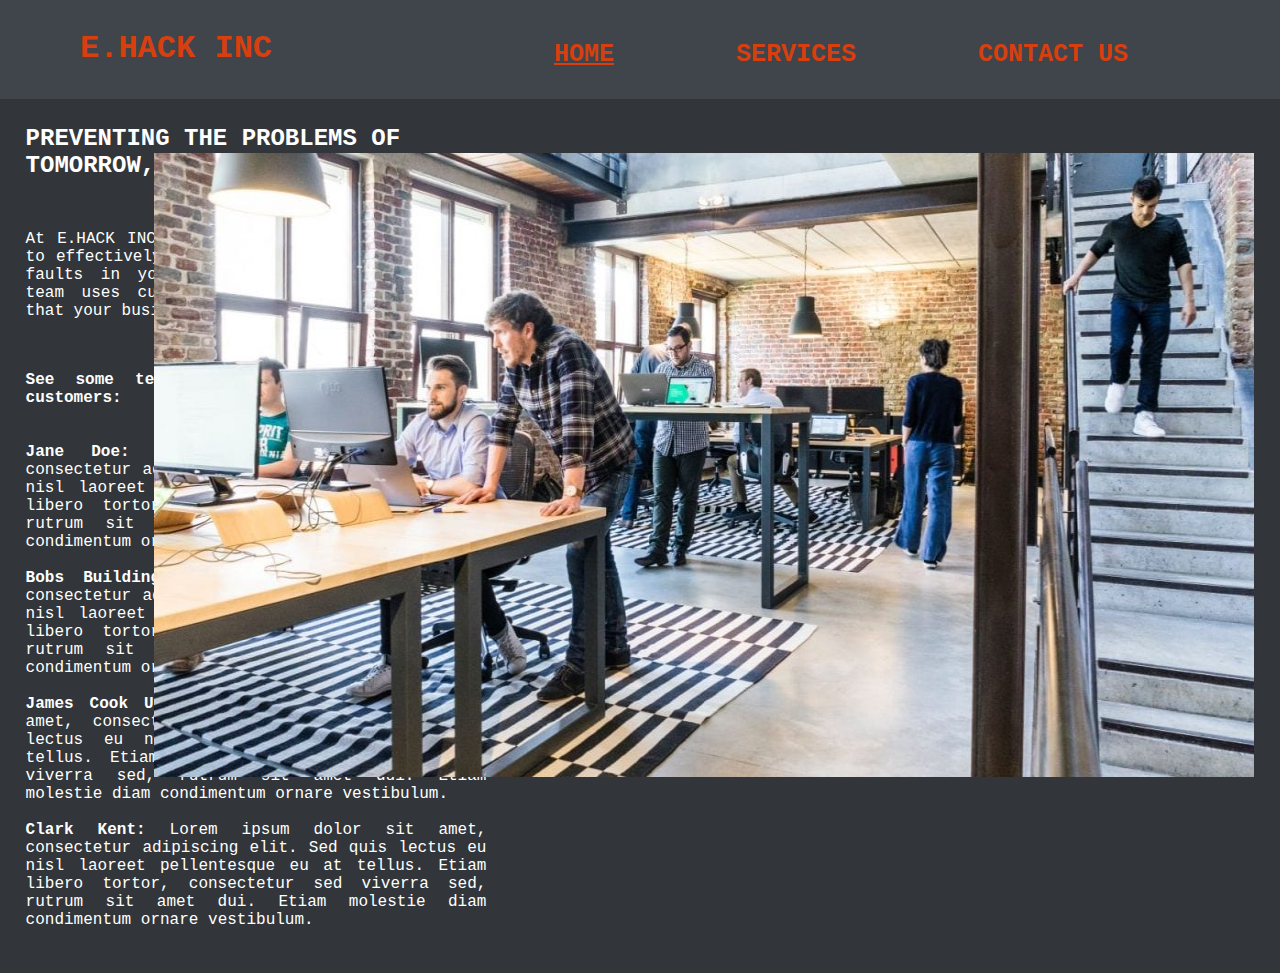
<file: index.html>
<!DOCTYPE html>
<html lang="en">
<head>
  <meta charset="UTF-8">
  <title>E.HACK INC</title>
  <link rel="stylesheet" href="css/stylesheet.css">
</head>
<body>

<ul class="header">
  <H1 class="logo" >E.HACK INC</H1>
  <li><a href="contact.html">CONTACT US</a></li>
  <li><a href="services.html">SERVICES</a></li>
  <li class="active"><a href="index.html">HOME</a></li>
</ul>
<div>
  <div class="leftColumn">
    <h2 class = "motto"> PREVENTING THE PROBLEMS OF TOMORROW, TODAY</h2>
    <p class="homeInfo"> At E.HACK INC we specialise in ethical hacking to effectively identify and remove
      any security faults in your business. Our highly skilled team uses cutting edge techniques to ensure that your
    business is always on the front foot.</p>
    <p class="homeInfo"><Strong>See some testimonials below from satisfied customers:</strong> <br> <br> <br>
      <Strong> Jane Doe: </strong>Lorem ipsum dolor sit amet, consectetur adipiscing elit. Sed quis lectus
      eu nisl laoreet pellentesque eu at tellus. Etiam libero tortor, consectetur sed viverra sed, rutrum sit amet dui.
      Etiam molestie diam condimentum ornare vestibulum.<br> <br>
      <Strong> Bobs Building: </Strong> Lorem ipsum dolor sit amet, consectetur adipiscing elit. Sed quis lectus
      eu nisl laoreet pellentesque eu at tellus. Etiam libero tortor, consectetur sed viverra sed, rutrum sit amet dui.
      Etiam molestie diam condimentum ornare vestibulum.<br> <br>
      <Strong> James Cook University: </Strong> Lorem ipsum dolor sit amet, consectetur adipiscing elit. Sed quis lectus
      eu nisl laoreet pellentesque eu at tellus. Etiam libero tortor, consectetur sed viverra sed, rutrum sit amet dui.
      Etiam molestie diam condimentum ornare vestibulum.<br> <br>
      <Strong> Clark Kent: </Strong> Lorem ipsum dolor sit amet, consectetur adipiscing elit. Sed quis lectus
      eu nisl laoreet pellentesque eu at tellus. Etiam libero tortor, consectetur sed viverra sed, rutrum sit amet dui.
      Etiam molestie diam condimentum ornare vestibulum.<br> <br>
    </p>
  </div>
  <div class="rightColumn">
    <img src="img/office.jpg" class="office" alt="Our Office" height="624" width="1100"/>
  </div>
</div>
</body>
</html>
</file>
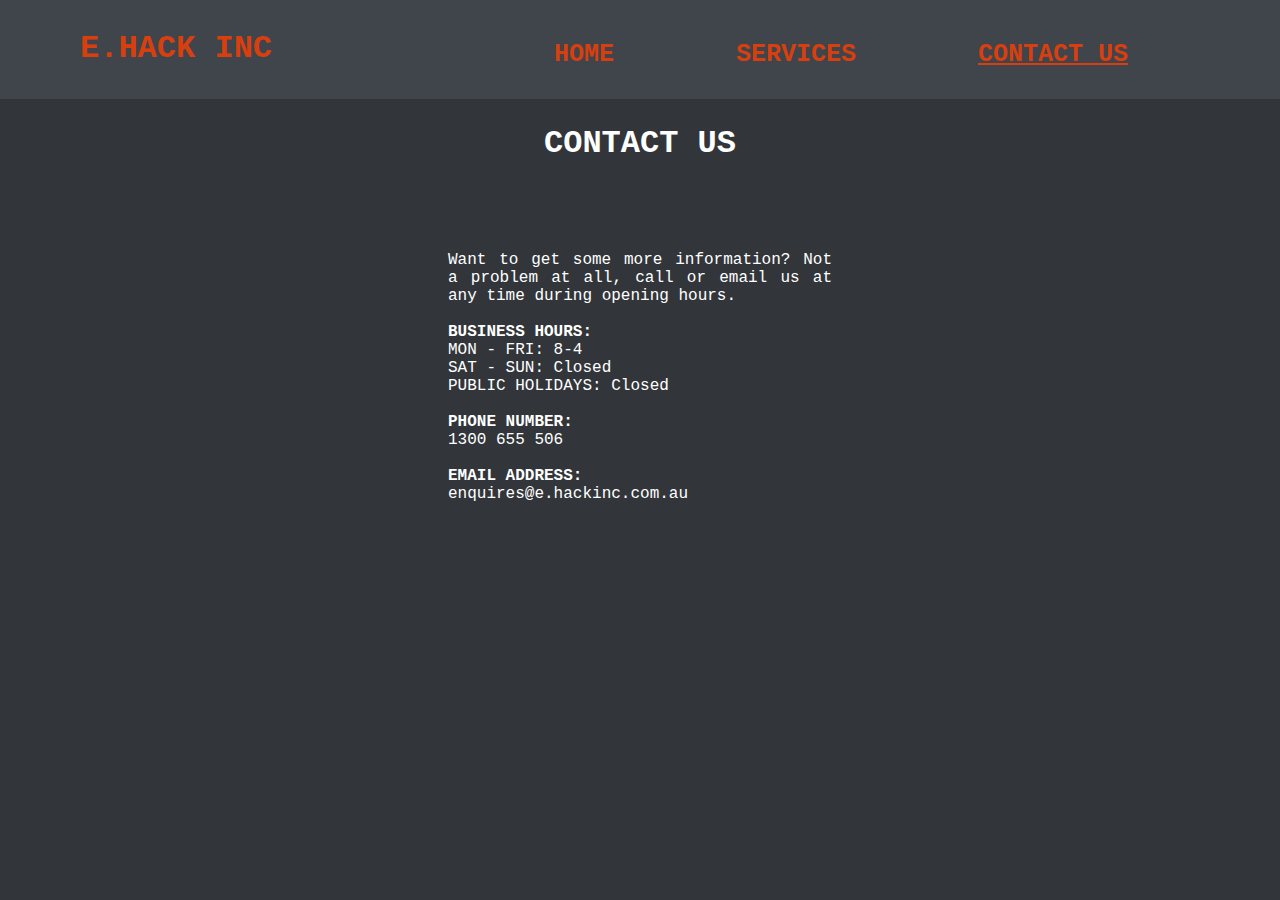
<file: contact.html>
<!DOCTYPE html>
<html lang="en">
<head>
  <meta charset="UTF-8">
  <title>E.HACK INC | CONTACT US</title>
  <link rel="stylesheet" href="css/stylesheet.css">
</head>
<body>
<ul class="header">
  <H1 class="logo" >E.HACK INC</H1>
  <li class="active"><a href="contact.html">CONTACT US</a></li>
  <li><a href="services.html">SERVICES</a></li>
  <li><a href="index.html">HOME</a></li>
</ul>
<div>
  <h1 class="services"> CONTACT US</h1>
  <div class="contactInfo">
  <P> Want to get some more information? Not a problem at all, call or email us at any time during opening hours.
  <br> <br>
    <strong>BUSINESS HOURS:</strong> <br>
    MON - FRI: 8-4 <br>
    SAT - SUN: Closed <br>
    PUBLIC HOLIDAYS: Closed <br> <br>
    <strong>PHONE NUMBER:</strong> <br>
    1300 655 506 <br> <br>
    <strong>EMAIL ADDRESS:</strong> <br>
    enquires@e.hackinc.com.au <br><br>

  </P>
  </div>
</div>
</body>
</html>
</file>
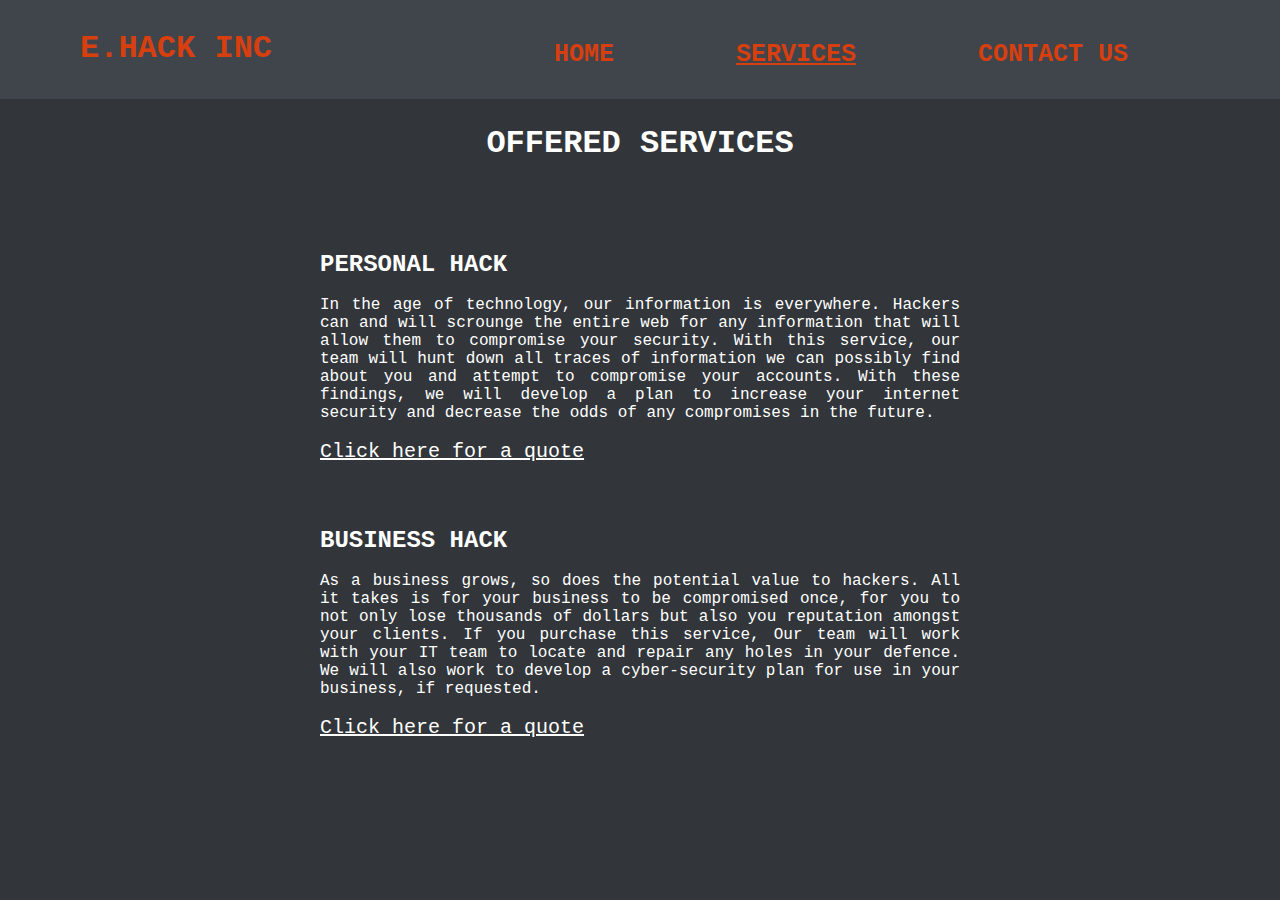
<file: services.html>
<!DOCTYPE html>
<html lang="en">
<head>
  <meta charset="UTF-8">
  <title>E.HACK INC | SERVICES</title>
  <link rel="stylesheet" href="css/stylesheet.css">
</head>
<body>
<ul class="header">
  <H1 class="logo" >E.HACK INC</H1>
  <li><a href="contact.html">CONTACT US</a></li>
  <li class="active"><a href="services.html">SERVICES</a></li>
  <li><a href="index.html">HOME</a></li>
</ul>
<h1 class="services"> OFFERED SERVICES</h1>
<div>
  <div class="personalService">
    <h2>PERSONAL HACK</h2>
    <p><br> In the age of technology, our information is everywhere. Hackers can and will scrounge the entire web for
    any information that will allow them to compromise your security. With this service, our team will hunt down all
      traces of information we can possibly find about you and attempt to compromise your accounts. With these findings,
      we will develop a plan to increase your internet security and decrease the odds of any compromises in the
      future.
      <br> <br>
    </p>
    <p> <a href="404.html"> Click here for a quote</a></p>
    <p></p>
  </div>
  <div class="businessService">
    <H2>BUSINESS HACK</H2>
    <p><br> As a business grows, so does the potential value to hackers. All it takes is for your business to be
      compromised once, for you to not only lose thousands of dollars but also you reputation amongst your clients.
      If you purchase this service, Our team will work with your IT team to locate and repair any holes in your defence.
      We will also work to develop a cyber-security plan for use in your business, if requested.
      <br> <br>
    </p>
    <p> <a href="404.html"> Click here for a quote</a></p>
    <p></p>
  </div>
</div>
</body>
</html>
</file>
<file: css/stylesheet.css>
* {
  margin: 0;
  padding: 0;
  background-color: #32363A;
  font-family: 'Courier New', monospace;
}
.header {
  text-align: left;
  padding: 30px;
  color: #d73f0f;
  background-color: #40454b;
}
.logo {
  padding-left: 50px;
  color: #d73f0f;
  background-color: #40454b;
  display: inline;
}

.leftColumn {
  width: 40%;
  color: white;
  display: inline-block;
}

.rightColumn {
  float: right;
  display: inline-block;
  padding-right: 1%;
}

.motto{
  padding: 5%;
}

.active {
  text-decoration: underline;
}

.homeInfo {
  padding: 5%;
  text-align: justify;
}

.services
{
  text-align: center;
  color: white;
  padding: 2% ;
}

.personalService
{
  width:50%;
  padding-left: 25%;
  padding-top: 5%;
  color: white;
  text-align: justify;
}

.businessService{
  width: 50%;
  float: right;
  color: white;
  padding-right: 25%;
  padding-top: 5%;
  text-align: justify;
}

.contactInfo
{
  width:30%;
  padding-left: 35%;
  padding-top: 5%;
  color: white;
  text-align: justify;
}

ul {
  list-style-type: none;
  margin: 0;
  padding: 0;
  overflow: hidden;
  background-color: #40454b;
}
li{
  display: inline;
  font-size: 25px;
  font-weight: bold;
  padding-top: 10px;
  padding-right: 10%;
  color: #d73f0f;
  background-color: #40454b;
  float: right;
}
li a  {
  display: block;
  color: #d73f0f;
  background-color: #40454b;
  text-align: center;
  text-decoration: none;
}
li a:hover {
  text-decoration: underline;
}

img.office {
  position: absolute;
  right: 2%;
  top: 17%;
}

p a {
  color: white;
  font-size: 20px;
}
</file>
